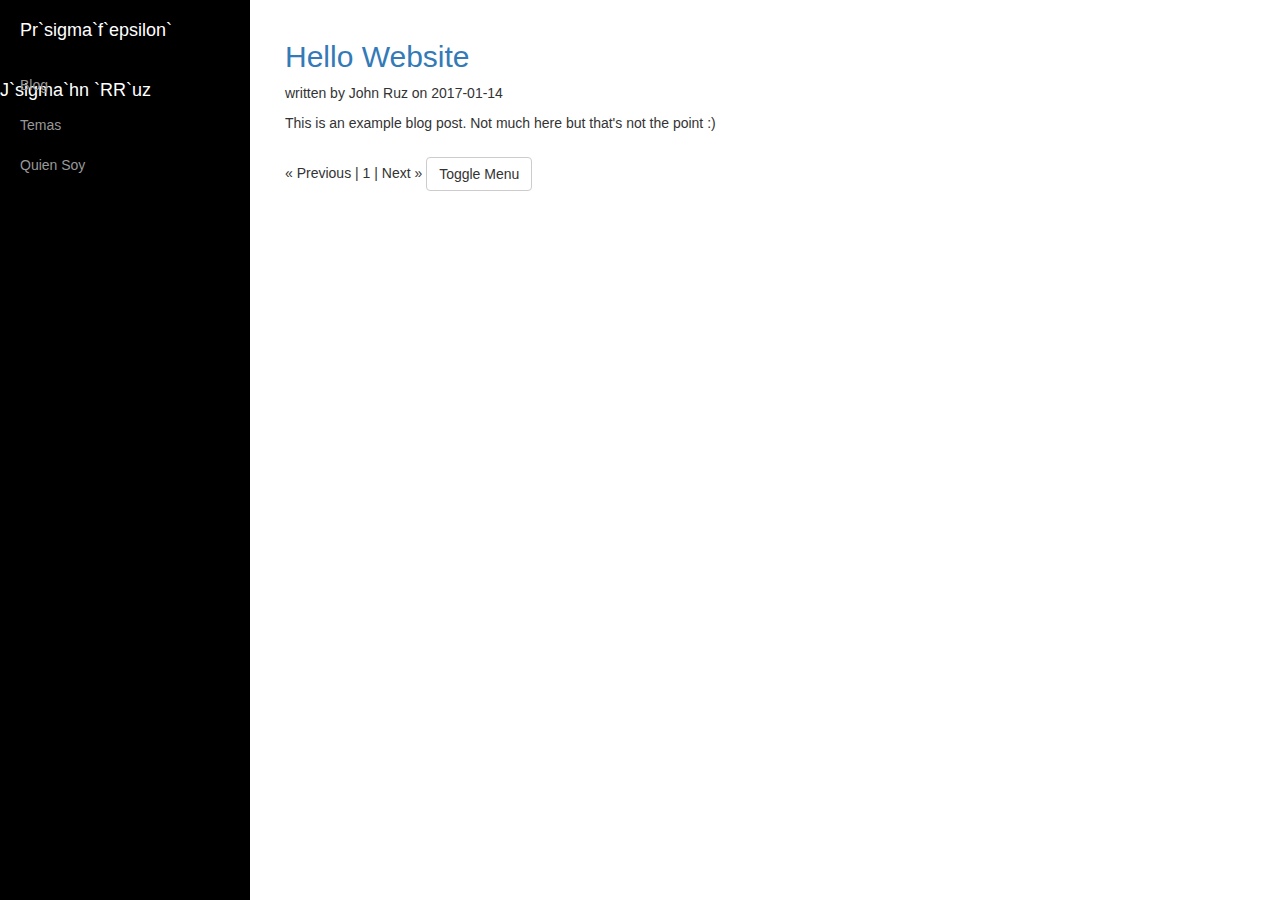
<file: temp/.deploytemp5i3a8q/scratch/blog/index.html>
<!DOCTYPE html>
<html lang="en">
<head>
    <meta charset="utf-8">
    <meta http-equiv="X-UA-Compatible" content="IE=edge">
    <meta name="viewport" content="width=device-width, shrink-to-fit=no, initial-scale=1">
    <meta name="description" content="">
    <meta name="author" content="">

    <title></title>
    <link href="../css/bootstrap.min.css" rel="stylesheet"><!-- Bootstrap Core CSS -->
    <!-- Custom CSS css/simple-sidebar.css-->
    <link href="../css/simple-sidebar.css" rel="stylesheet">
    <!-- HTML5 Shim and Respond.js IE8 support of HTML5 elements and media queries -->
    <!-- WARNING: Respond.js doesn't work if you view the page via file:// -->
    <!--[if lt IE 9]>
        <script src="https://oss.maxcdn.com/libs/html5shiv/3.7.0/html5shiv.js"></script>
        <script src="https://oss.maxcdn.com/libs/respond.js/1.4.2/respond.min.js"></script>
    <![endif]-->
</head>
<body>
    <div id="wrapper">
        <!-- Sidebar -->
        <div id="sidebar-wrapper">
            <ul class="sidebar-nav">
                <li class="sidebar-brand"><a href="../">Pr`sigma`f`epsilon` J`sigma`hn `RR`uz</a></li>
                
                    <li class="active"><a href="../blog/">Blog</a></li>
                
                    <li><a href="../temas/">Temas</a></li>
                
                    <li><a href="../quien/">Quien Soy</a></li>
                
            </ul>
        </div>
        <!-- /#sidebar-wrapper -->

        <!-- Page Content -->
        <div id="page-content-wrapper">
            <div class="container-fluid">
                <div class="row">
                    <div class="col-lg-12">
                        
  
    
  <div class="blog-post">
  
    <h2><a href="../blog/first-post/">Hello Website</a></h2>
  
  <p class="meta">
    written by
    
      John Ruz
    
    on 2017-01-14
  </p>
  <p>This is an example blog post.  Not much here but that's not the point :)</p>

  </div>

  

  
  <div class="pagination">
    
      <span class="disabled">&laquo; Previous</span>
    
    | 1 |
    
      <span class="disabled">Next &raquo;</span>
    
  </div>


                        <a href="#menu-toggle" class="btn btn-default" id="menu-toggle">Toggle Menu</a>
                    </div>
                </div>
            </div>
        </div>
        <!-- /#page-content-wrapper -->

    </div>
    <!-- /#wrapper -->

    <!-- jQuery -->
    <script src="../js/jquery.js"></script>

    <!-- Bootstrap Core JavaScript -->
    <script src="../js/bootstrap.min.js"></script>

    <!-- MathJax -->
    <script type="text/javascript" async  src="https://cdn.mathjax.org/mathjax/latest/MathJax.js?config=AM_CHTML"></script>
    <!-- Menu Toggle Script -->
    <script>
    $("#menu-toggle").click(function(e) {
        e.preventDefault();
        $("#wrapper").toggleClass("toggled");
    });
    </script>

</body>

</html>
</file>
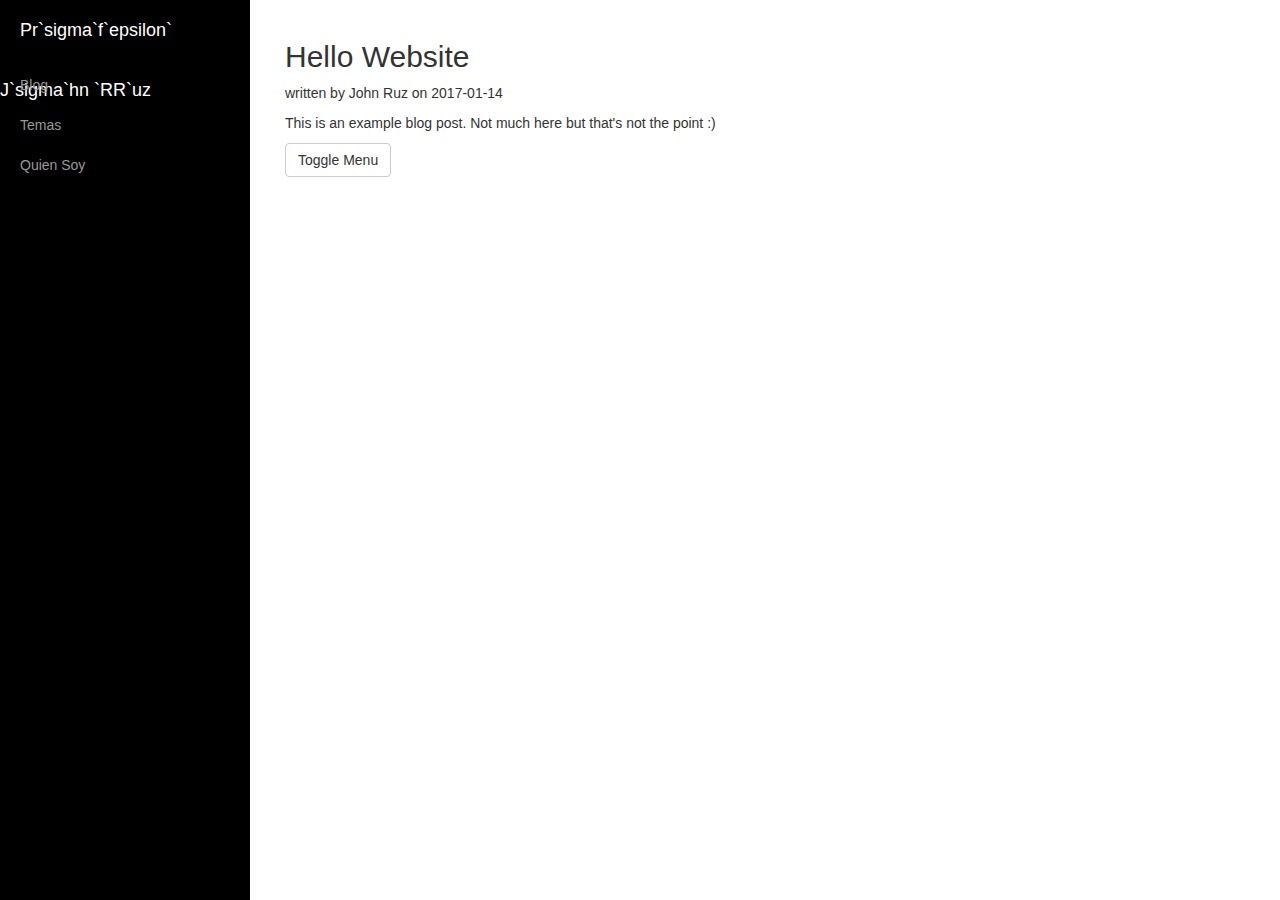
<file: temp/.deploytemp5i3a8q/scratch/blog/first-post/index.html>
<!DOCTYPE html>
<html lang="en">
<head>
    <meta charset="utf-8">
    <meta http-equiv="X-UA-Compatible" content="IE=edge">
    <meta name="viewport" content="width=device-width, shrink-to-fit=no, initial-scale=1">
    <meta name="description" content="">
    <meta name="author" content="">

    <title>Hello Website</title>
    <link href="../../css/bootstrap.min.css" rel="stylesheet"><!-- Bootstrap Core CSS -->
    <!-- Custom CSS css/simple-sidebar.css-->
    <link href="../../css/simple-sidebar.css" rel="stylesheet">
    <!-- HTML5 Shim and Respond.js IE8 support of HTML5 elements and media queries -->
    <!-- WARNING: Respond.js doesn't work if you view the page via file:// -->
    <!--[if lt IE 9]>
        <script src="https://oss.maxcdn.com/libs/html5shiv/3.7.0/html5shiv.js"></script>
        <script src="https://oss.maxcdn.com/libs/respond.js/1.4.2/respond.min.js"></script>
    <![endif]-->
</head>
<body>
    <div id="wrapper">
        <!-- Sidebar -->
        <div id="sidebar-wrapper">
            <ul class="sidebar-nav">
                <li class="sidebar-brand"><a href="../../">Pr`sigma`f`epsilon` J`sigma`hn `RR`uz</a></li>
                
                    <li class="active"><a href="../../blog/">Blog</a></li>
                
                    <li><a href="../../temas/">Temas</a></li>
                
                    <li><a href="../../quien/">Quien Soy</a></li>
                
            </ul>
        </div>
        <!-- /#sidebar-wrapper -->

        <!-- Page Content -->
        <div id="page-content-wrapper">
            <div class="container-fluid">
                <div class="row">
                    <div class="col-lg-12">
                        
  
  <div class="blog-post">
  
    <h2>Hello Website</h2>
  
  <p class="meta">
    written by
    
      John Ruz
    
    on 2017-01-14
  </p>
  <p>This is an example blog post.  Not much here but that's not the point :)</p>

  </div>


                        <a href="#menu-toggle" class="btn btn-default" id="menu-toggle">Toggle Menu</a>
                    </div>
                </div>
            </div>
        </div>
        <!-- /#page-content-wrapper -->

    </div>
    <!-- /#wrapper -->

    <!-- jQuery -->
    <script src="../../js/jquery.js"></script>

    <!-- Bootstrap Core JavaScript -->
    <script src="../../js/bootstrap.min.js"></script>

    <!-- MathJax -->
    <script type="text/javascript" async  src="https://cdn.mathjax.org/mathjax/latest/MathJax.js?config=AM_CHTML"></script>
    <!-- Menu Toggle Script -->
    <script>
    $("#menu-toggle").click(function(e) {
        e.preventDefault();
        $("#wrapper").toggleClass("toggled");
    });
    </script>

</body>

</html>
</file>
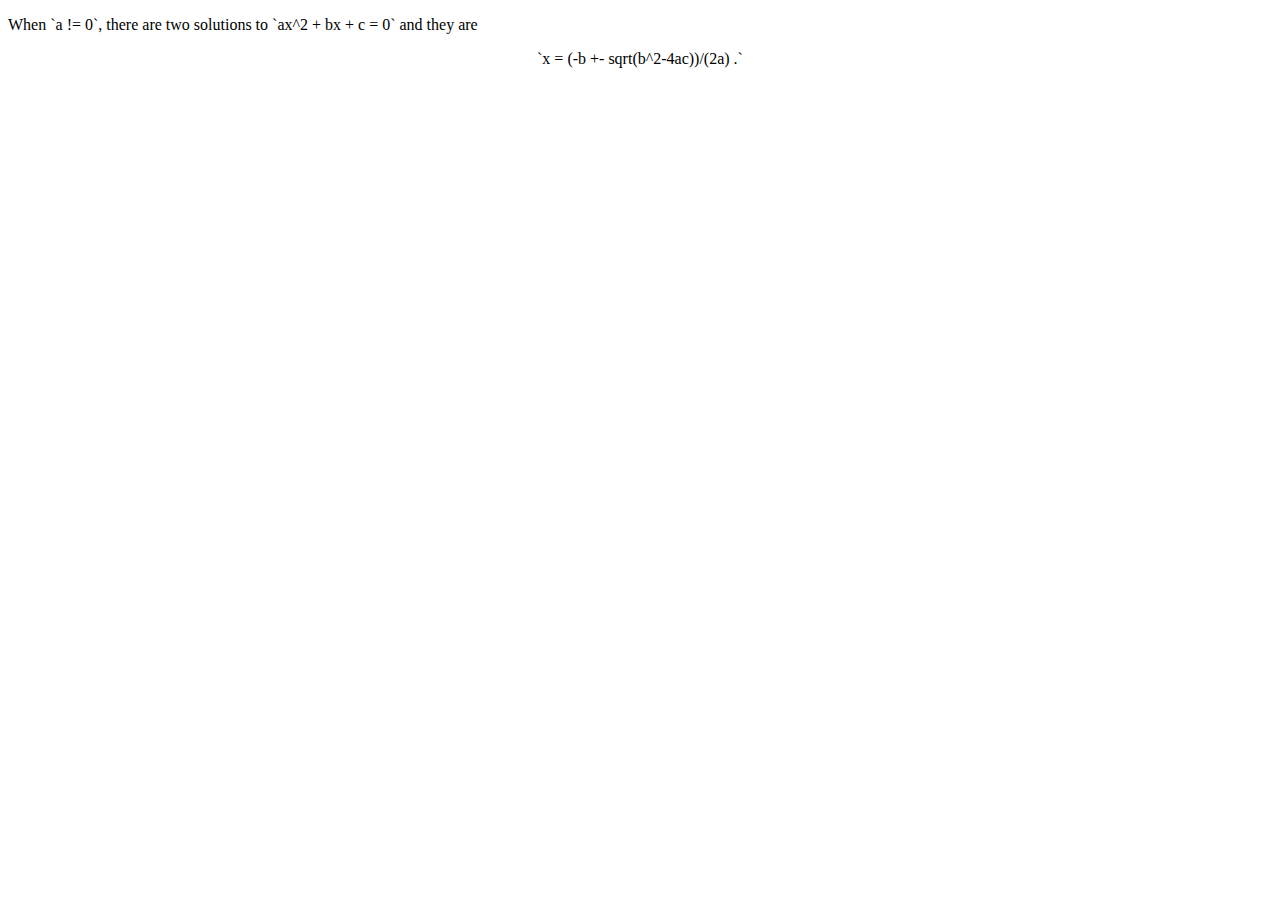
<file: mathjax/Asciimath.html>
<!DOCTYPE html>
<html>
<head>
<title>MathJax AsciiMath Test Page</title>
<script type="text/javascript" async
  src="https://cdn.mathjax.org/mathjax/latest/MathJax.js?config=AM_CHTML"></script>
</head>
<body>

<p>When `a != 0`, there are two solutions to `ax^2 + bx + c = 0` and
they are</p>
<p style="text-align:center">
  `x = (-b +- sqrt(b^2-4ac))/(2a) .`
</p>

</body>
</html>
</file>
<file: temp/.deploytemp5i3a8q/scratch/css/simple-sidebar.css>
/*!
 * Start Bootstrap - Simple Sidebar (http://startbootstrap.com/)
 * Copyright 2013-2016 Start Bootstrap
 * Licensed under MIT (https://github.com/BlackrockDigital/startbootstrap/blob/gh-pages/LICENSE)
 */

 body {
    overflow-x: hidden;
 }

/* Toggle Styles */

#wrapper {
    padding-left: 0;
    -webkit-transition: all 0.5s ease;
    -moz-transition: all 0.5s ease;
    -o-transition: all 0.5s ease;
    transition: all 0.5s ease;
}

#wrapper.toggled {
    padding-left: 250px;
}

#sidebar-wrapper {
    z-index: 1000;
    position: fixed;
    left: 250px;
    width: 0;
    height: 100%;
    margin-left: -250px;
    overflow-y: auto;
    background: #000;
    -webkit-transition: all 0.5s ease;
    -moz-transition: all 0.5s ease;
    -o-transition: all 0.5s ease;
    transition: all 0.5s ease;
}

#wrapper.toggled #sidebar-wrapper {
    width: 250px;
}

#page-content-wrapper {
    width: 100%;
    position: absolute;
    padding: 15px;
}

#wrapper.toggled #page-content-wrapper {
    position: absolute;
    margin-right: -250px;
}

/* Sidebar Styles */

.sidebar-nav {
    position: absolute;
    top: 0;
    width: 250px;
    margin: 0;
    padding: 0;
    list-style: none;
}

.sidebar-nav li {
    text-indent: 20px;
    line-height: 40px;
}

.sidebar-nav li a {
    display: block;
    text-decoration: none;
    color: #999999;
}

.sidebar-nav li a:hover {
    text-decoration: none;
    color: #fff;
    background: rgba(255,255,255,0.2);
}

.sidebar-nav li a:active,
.sidebar-nav li a:focus {
    text-decoration: none;
}

.sidebar-nav > .sidebar-brand {
    height: 65px;
    font-size: 18px;
    line-height: 60px;
}

.sidebar-nav > .sidebar-brand a {
    color: #999999;
}

.sidebar-nav > .sidebar-brand a:hover {
    color: #fff;
    background: none;
}

@media(min-width:768px) {
    #wrapper {
        padding-left: 250px;
    }

    #wrapper.toggled {
        padding-left: 0;
    }

    #sidebar-wrapper {
        width: 250px;
    }

    #wrapper.toggled #sidebar-wrapper {
        width: 0;
    }

    #page-content-wrapper {
        padding: 20px;
        position: relative;
    }

    #wrapper.toggled #page-content-wrapper {
        position: relative;
        margin-right: 0;
    }
}
</file>
